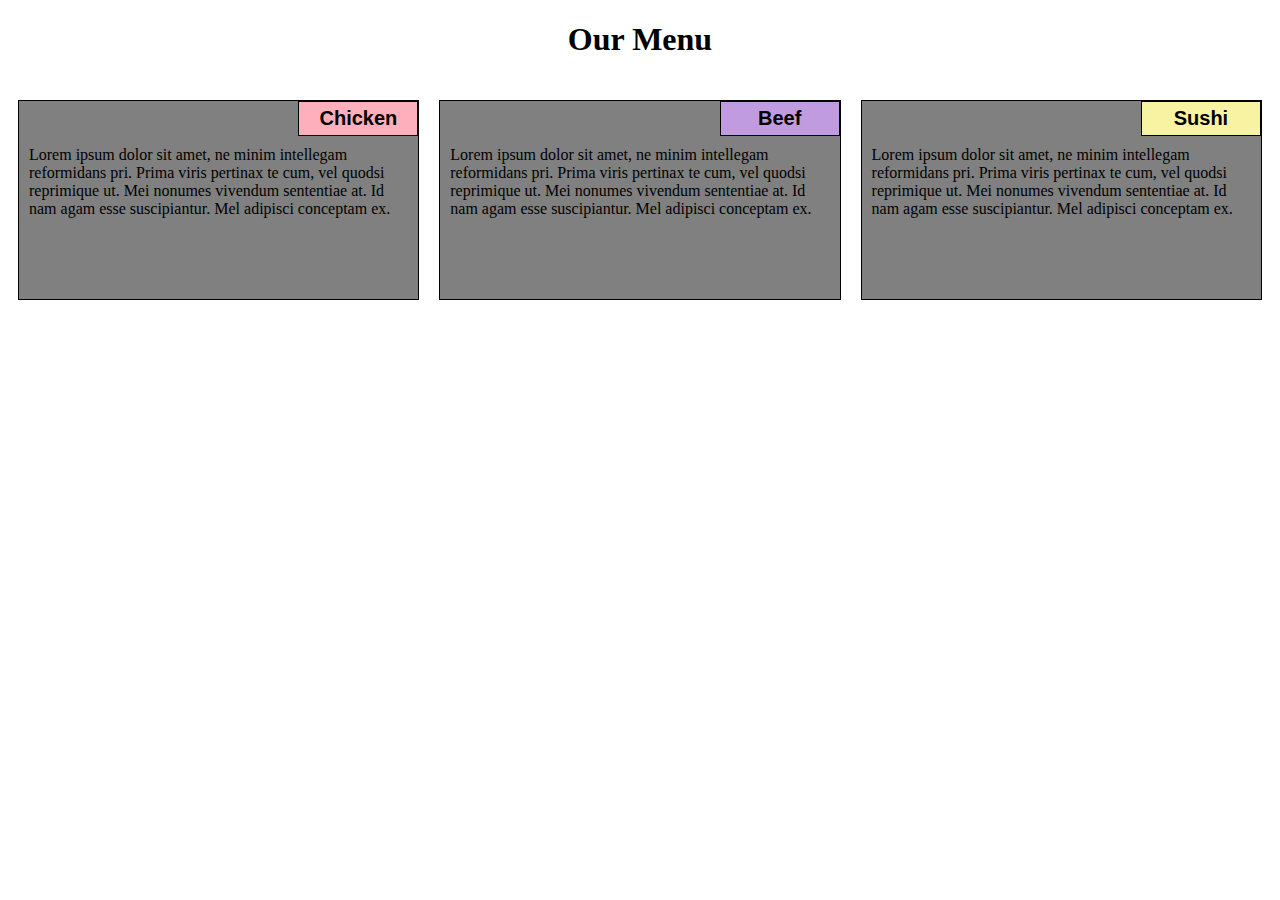
<file: index.html>
<!DOCTYPE html>
<html>
<head>
<meta charset="utf-8">
<meta name="viewport" content="width=device-width, initial-scale=1">
<title>module2-solution</title>
 <link rel="stylesheet" type="text/css" href="style.css" media="screen">
</head>
<body>
<h1>Our Menu</h1>

<div class="row">
  <div class="container col-lg-4 col-md-6 col-sm-12"> 
     <section>
     <div class = "chickenbg">Chicken</div>
     <p>Lorem ipsum dolor sit amet, ne minim intellegam reformidans pri. Prima viris pertinax te cum, vel quodsi reprimique ut. Mei nonumes vivendum sententiae at. Id nam agam esse suscipiantur. Mel adipisci conceptam ex.</p></section></div>
 <div class="container col-lg-4 col-md-6 col-sm-12"> 
     <section>
     <div class = "beefbg">Beef</div>
     <p>Lorem ipsum dolor sit amet, ne minim intellegam reformidans pri. Prima viris pertinax te cum, vel quodsi reprimique ut. Mei nonumes vivendum sententiae at. Id nam agam esse suscipiantur. Mel adipisci conceptam ex.</p></section></div> 
  <div class="container col-lg-4 col-md-12 col-sm-12"> 
     <section>
     <div class = "sushibg">Sushi</div>
     <p>Lorem ipsum dolor sit amet, ne minim intellegam reformidans pri. Prima viris pertinax te cum, vel quodsi reprimique ut. Mei nonumes vivendum sententiae at. Id nam agam esse suscipiantur. Mel adipisci conceptam ex.</p></section></div>  
</div>
</body>
</html>
</file>
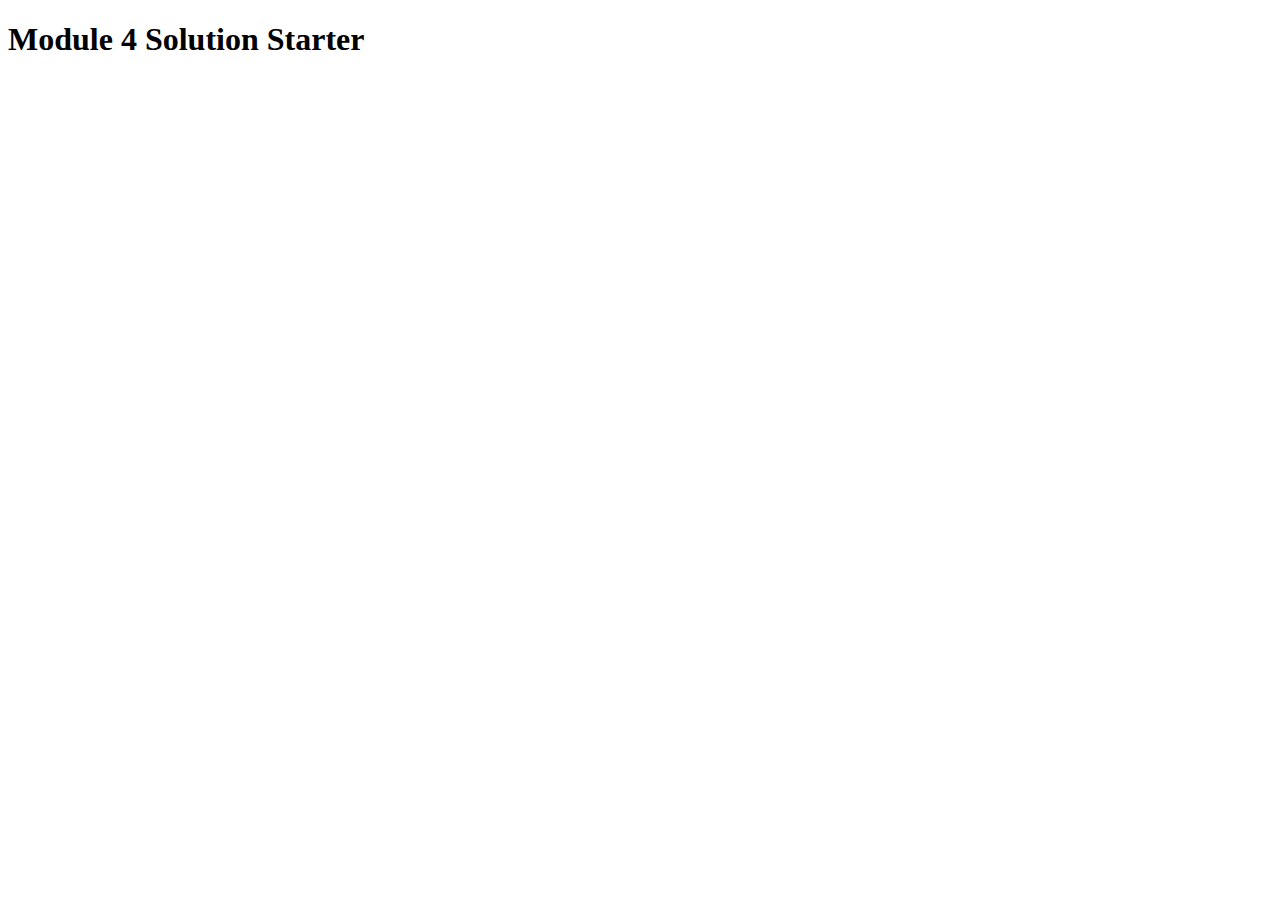
<file: module4/index.html>
<!DOCTYPE html>
<html>
<head>
  <meta charset="utf-8">
  <title>Module 4 Solution Starter</title>
  <script src="SpeakHello.js"></script>
  <script src="SpeakGoodBye.js"></script>
  <script src="script.js"></script>
</head>
<body>
  <h1>Module 4 Solution Starter</h1>
</body>
</html>
</file>
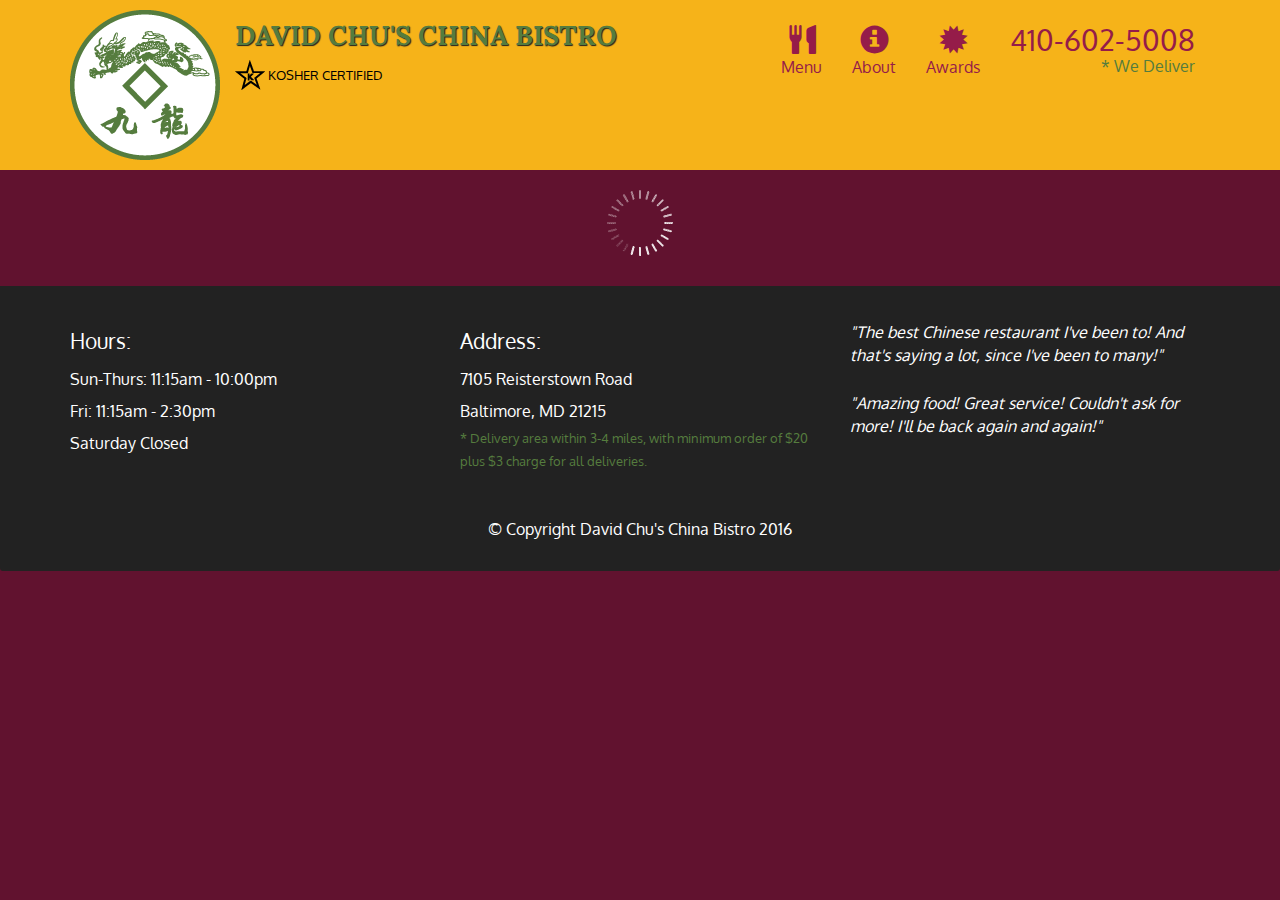
<file: module5/index.html>
<!doctype html>
<html lang="en">
  <head>
    <meta charset="utf-8">
    <meta http-equiv="X-UA-Compatible" content="IE=edge">
    <meta name="viewport" content="width=device-width, initial-scale=1">
    <title>David Chu's China Bistro</title>
    <link rel="stylesheet" href="css/bootstrap.min.css">
    <link rel="stylesheet" href="css/styles.css">
    <link href='https://fonts.googleapis.com/css?family=Oxygen:400,300,700' rel='stylesheet' type='text/css'>
    <link href='https://fonts.googleapis.com/css?family=Lora' rel='stylesheet' type='text/css'>
  </head>
<body>
  <header>
    <nav id="header-nav" class="navbar navbar-default">
      <div class="container">
        <div class="navbar-header">
          <a href="index.html" class="pull-left visible-md visible-lg">
            <div id="logo-img" alt="Logo image"></div>
          </a>

          <div class="navbar-brand">
            <a href="index.html"><h1>David Chu's China Bistro</h1></a>
            <p>
              <img src="images/star-k-logo.png" alt="Kosher certification">
              <span>Kosher Certified</span>
            </p>
          </div>

          <button id="navbarToggle" type="button" class="navbar-toggle collapsed" data-toggle="collapse" data-target="#collapsable-nav" aria-expanded="false">
            <span class="sr-only">Toggle navigation</span>
            <span class="icon-bar"></span>
            <span class="icon-bar"></span>
            <span class="icon-bar"></span>
          </button>
        </div>
        
        <div id="collapsable-nav" class="collapse navbar-collapse">
           <ul id="nav-list" class="nav navbar-nav navbar-right">
            <li id="navHomeButton" class="visible-xs active">
              <a href="index.html">
                <span class="glyphicon glyphicon-home"></span> Home</a>
            </li>
            <li id="navMenuButton">
              <a href="#" onclick="$dc.loadMenuCategories();">
                <span class="glyphicon glyphicon-cutlery"></span><br class="hidden-xs"> Menu</a>
            </li>
            <li>
              <a href="#">
                <span class="glyphicon glyphicon-info-sign"></span><br class="hidden-xs"> About</a>
            </li>
            <li>
              <a href="#">
                <span class="glyphicon glyphicon-certificate"></span><br class="hidden-xs"> Awards</a>
            </li>
            <li id="phone" class="hidden-xs">
              <a href="tel:410-602-5008">
                <span>410-602-5008</span></a><div>* We Deliver</div>
            </li>
          </ul><!-- #nav-list -->
        </div><!-- .collapse .navbar-collapse -->
      </div><!-- .container -->
    </nav><!-- #header-nav -->
  </header>

  <div id="call-btn" class="visible-xs">
    <a class="btn" href="tel:410-602-5008">
    <span class="glyphicon glyphicon-earphone"></span>
    410-602-5008
    </a>
  </div>
  <div id="xs-deliver" class="text-center visible-xs">* We Deliver</div>

  <div id="main-content" class="container"></div>

  <footer class="panel-footer">
    <div class="container">
      <div class="row">
        <section id="hours" class="col-sm-4">
          <span>Hours:</span><br>
          Sun-Thurs: 11:15am - 10:00pm<br>
          Fri: 11:15am - 2:30pm<br>
          Saturday Closed
          <hr class="visible-xs">
        </section>
        <section id="address" class="col-sm-4">
          <span>Address:</span><br>
          7105 Reisterstown Road<br>
          Baltimore, MD 21215
          <p>* Delivery area within 3-4 miles, with minimum order of $20 plus $3 charge for all deliveries.</p>
          <hr class="visible-xs">
        </section>
        <section id="testimonials" class="col-sm-4">
          <p>"The best Chinese restaurant I've been to! And that's saying a lot, since I've been to many!"</p>
          <p>"Amazing food! Great service! Couldn't ask for more! I'll be back again and again!"</p>
        </section>
      </div>
      <div class="text-center">&copy; Copyright David Chu's China Bistro 2016</div>
    </div>
  </footer>

  <!-- jQuery (Bootstrap JS plugins depend on it) -->
  <script src="js/jquery-2.1.4.min.js"></script>
  <script src="js/bootstrap.min.js"></script>
  <script src="js/ajax-utils.js"></script>
  <script src="js/script.js"></script>
</body>
</html>
</file>
<file: style.css>
* {
  box-sizing: border-box;
   font-family: cursive;
}

 .col-lg-4, .col-md-6, .col-sm-12{
  float: left;
} 


h1 {
  margin-bottom: 15px
  font-size: 175%;
  text-align: center;
}

p {
  padding: 10px;
  margin: 0;
}

.container {
  border: none;
  margin-left: auto;
  margin-right: auto;
  margin-top: 10px;
  margin-bottom: 10px;
  padding: 10px;
}

section {
  border: 1px solid black;
  background-color: gray;
  width: 100%;
  height: 200px;
  font-family: cursive;
  color: black;
  position: relative;
  overflow: auto;
}

.chickenbg {
  background-color: #feafbc ;
  border: 1px solid black;
  text-align: center;
  width: 30%;
  margin-left: 70%;
  font-family: Georgia,sans-serif;
  font-weight: bold;
  font-size: 125%;
  margin-bottom: 0;
  margin-top: 0;
  padding: 5px;
}

.beefbg { 
  background-color:#c19bdf;
  border: 1px solid black;
  text-align: center;
  width: 30%;
  margin-left: 70%;
  font-family: Georgia,sans-serif;
  font-weight: bold;
  font-size: 125%;
  margin-bottom: 0;
  margin-top: 0;
  padding: 5px;
}

.sushibg {
  background-color:#f8f3a2;
  border: 1px solid black;
  text-align: center;
  width: 30%;
  margin-left: 70%;
  font-family: Georgia,sans-serif;
  font-weight: bold;
  font-size: 125%;
  margin-bottom: 0;
  margin-top: 0;
  padding: 5px;
}

 
/* Simple Responsive Framework. */
.row {
  width: 100%;
}

/********** desktop **********/
@media (min-width: 992px) {
    .col-lg-4 {
    width: 33.33%;
  }  
}

/********** tablet **********/
@media (min-width: 768px) and (max-width: 991px) {
  .col-md-6 {
    width: 50%;
  }
  .col-md-12 {
    width: 100%;
  }
}

/********** mobile **********/
@media (max-width: 767px){
  .col-sm-12{
    width: 100%;
  }
}
</file>
<file: module5/css/styles.css>
body {
  font-size: 16px;
  color: #fff;
  background-color: #61122f;
  font-family: 'Oxygen', sans-serif;
}

/** HEADER **/
#header-nav {
  background-color: #f6b319;
  border-radius: 0;
  border: 0;
}

#logo-img {
  background: url('../images/restaurant-logo_large.png') no-repeat;
  width: 150px;
  height: 150px;
  margin: 10px 15px 10px 0;
}

.navbar-brand {
  padding-top: 25px;
}
.navbar-brand h1 { /* Restaurant name */
  font-family: 'Lora', serif;
  color: #557c3e;
  font-size: 1.5em;
  text-transform: uppercase;
  font-weight: bold;
  text-shadow: 1px 1px 1px #222;
  margin-top: 0;
  margin-bottom: 0;
  line-height: .75;
}
.navbar-brand a:hover, .navbar-brand a:focus {
  text-decoration: none;
}
.navbar-brand p { /* Kosher cert */
  color: #000;
  text-transform: uppercase;
  font-size: .7em;
  margin-top: 15px;
}
.navbar-brand p span { /* Star-K */
  vertical-align: middle;
}

#nav-list {
  margin-top: 10px;
}
#nav-list a {
  color: #951C49;
  text-align: center;
}
#nav-list a:hover {
  background: #E7E7E7;
}
#nav-list a span {
  font-size: 1.8em;
}

#phone {
  margin-top: 5px;
}
#phone a { /* Phone number */
  text-align: right;
  padding-bottom: 0;
}
#phone div { /* We Deliver */
  color: #557c3e;
  text-align: right;
  padding-right: 15px;
}

.navbar-header button.navbar-toggle, .navbar-header .icon-bar {
  border: 1px solid #61122f;
}
.navbar-header button.navbar-toggle {
  clear: both;
  margin-top: -30px;
}
/* END HEADER */

/* FOOTER */
.panel-footer {
  margin-top: 30px;
  padding-top: 35px;
  padding-bottom: 30px;
  background-color: #222;
  border-top: 0;
}
.panel-footer div.row {
  margin-bottom: 35px;
}
#hours, #address {
  line-height: 2;
}
#hours > span, #address > span {
  font-size: 1.3em;
}
#address p {
  color: #557c3e;
  font-size: .8em;
  line-height: 1.8;
}
#testimonials {
  font-style: italic;
}
#testimonials p:nth-child(2) {
  margin-top: 25px;
}
/* END FOOTER */



/* HOME PAGE */
.container .jumbotron {
  box-shadow: 0 0 50px #3F0C1F;
  border: 2px solid #3F0C1F;
}

#menu-tile, #specials-tile, #map-tile {
  height: 250px;
  width: 100%;
  margin-bottom: 15px;
  position: relative;
  border: 2px solid #3F0C1F;
  overflow: hidden;
}
#menu-tile:hover, #specials-tile:hover, #map-tile:hover {
  box-shadow: 0 1px 5px 1px #cccccc;
}
#menu-tile {
  background: url('../images/menu-tile.jpg') no-repeat;
  background-position: center;
}
#specials-tile {
  background: url('../images/specials-tile.jpg') no-repeat;
  background-position: center;
}
#menu-tile span, #specials-tile span, #map-tile span {
  position: absolute;
  bottom: 0;
  right: 0;
  width: 100%;
  text-align: center;
  font-size: 1.6em;
  text-transform: uppercase;
  background-color: #000;
  color: #fff;
  opacity: .8;
}
/* END HOME PAGE */

/* MENU CATEGORIES PAGE */
.category-tile { 
  position: relative;
  border: 2px solid #3F0C1F;
  overflow: hidden;
  width: 200px;
  height: 200px;
  margin: 0 auto 15px;
}
.category-tile span {
  position: absolute;
  bottom: 0;
  right: 0;
  width: 100%;
  text-align: center;
  font-size: 1.2em;
  text-transform: uppercase;
  background-color: #000;
  color: #fff;
  opacity: .8;
}
.category-tile:hover {
  box-shadow: 0 1px 5px 1px #cccccc;
}

#menu-categories-title + div {
  margin-bottom: 50px;
}
/* END MENU CATEGORIES PAGE */

/* SINGLE CATEGORY PAGE */
.menu-item-tile {
  margin-bottom: 25px;
}
.menu-item-tile hr {
  width: 80%;
}
.menu-item-tile .menu-item-price {
  font-size: 1.1em;
  text-align: right;
  margin-top: -15px;
  margin-right: -15px;
}
.menu-item-tile .menu-item-price span {
  font-size: .6em;
}
.menu-item-photo {
  position: relative;
  border: 2px solid #3F0C1F; 
  overflow: hidden;
  padding: 0;
  margin-right: -15px;
  margin-left: auto;
  margin-bottom: 20px;
  max-width: 250px;
}
.menu-item-photo div {
  position: absolute;
  bottom: 0;
  right: 0;
  width: 80px;
  background-color: #557c3e;
  text-align: center;
}
.menu-item-description {
  padding-right: 30px;
}
h3.menu-item-title {
  margin: 0 0 10px;
}
.menu-item-details {
  font-size: .9em;
  font-style: italic;
}
/* END SINGLE CATEGORY PAGE */


/********** Large devices only **********/
@media (min-width: 1200px) {
  .container .jumbotron {
    background: url('../images/jumbotron_1200.jpg') no-repeat;
    height: 675px;
  }
}

/********** Medium devices only **********/
@media (min-width: 992px) and (max-width: 1199px) {
  /* Header */
  #logo-img {
    background: url('../images/restaurant-logo_medium.png') no-repeat;
    width: 100px;
    height: 100px;
    margin: 5px 5px 5px 0;
  }
  /* End Header */

  /* Home Page */
  .container .jumbotron {
    background: url('../images/jumbotron_992.jpg') no-repeat;
    height: 558px;
  }
  /* End Home Page */
}

/********** Small devices only **********/
@media (min-width: 768px) and (max-width: 991px) {
  /* Home Page */
  .container .jumbotron {
    background: url('../images/jumbotron_768.jpg') no-repeat;
    height: 432px;
  }
  /* End Home Page */
}

/********** Extra small devices only **********/
@media (max-width: 767px) {
  /* Header */
  .navbar-brand {
    padding-top: 10px;
    height: 80px;
  }
  .navbar-brand h1 { /* Restaurant name */
    padding-top: 10px;
    font-size: 5vw; /* 1vw = 1% of viewport width */
  }
  .navbar-brand p { /* Kosher cert */
    font-size: .6em;
    margin-top: 12px;
  }
  .navbar-brand p img { /* Star-K */
    height: 20px;
  }

  #collapsable-nav a { /* Collapsed nav menu text */
    font-size: 1.2em;
  }
  #collapsable-nav a span { /* Collapsed nav menu glyph */
    font-size: 1em;
    margin-right: 5px;
  }

  #call-btn > a {
    font-size: 1.5em;
    display: block;
    margin: 0 20px;
    padding: 10px;
    border: 2px solid #fff;
    background-color: #f6b319;
    color: #951c49;
  }
  #xs-deliver {
    margin-top: 5px;
    font-size: .7em;
    letter-spacing: .1em;
    text-transform: uppercase;
  }
  /* End Header */

  /* Footer */
  .panel-footer section {
    margin-bottom: 30px;
    text-align: center;
  }
  .panel-footer section:nth-child(3) {
    margin-bottom: 0; /* margin already exists on the whole row */
  }
  .panel-footer section hr {
    width: 50%;
  }
  /* End Footer */

  /* Home Page */
  .container .jumbotron {
    margin-top: 30px;
    padding: 0;
  }
  #menu-tile, #specials-tile {
    width: 360px;
    margin: 0 auto 15px;
  }

  .menu-item-photo {
    margin-right: auto;
  }
  .menu-item-tile .menu-item-price {
    text-align: center;
  }
  .menu-item-description {
    text-align: center;;
  }
}


/********** Super extra small devices Only :-) (e.g., iPhone 4) **********/
@media (max-width: 479px) {
  /* Header */
  .navbar-brand h1 { /* Restaurant name */
    padding-top: 5px;
    font-size: 6vw;
  }
  /* End Header */
  
  /* Home page */
  #menu-tile, #specials-tile {
    width: 280px;
    margin: 0 auto 15px;
  }

  .col-xxs-12 {
    position: relative;
    min-height: 1px;
    padding-right: 15px;
    padding-left: 15px;
    float: left;
    width: 100%;
  }
}
</file>
